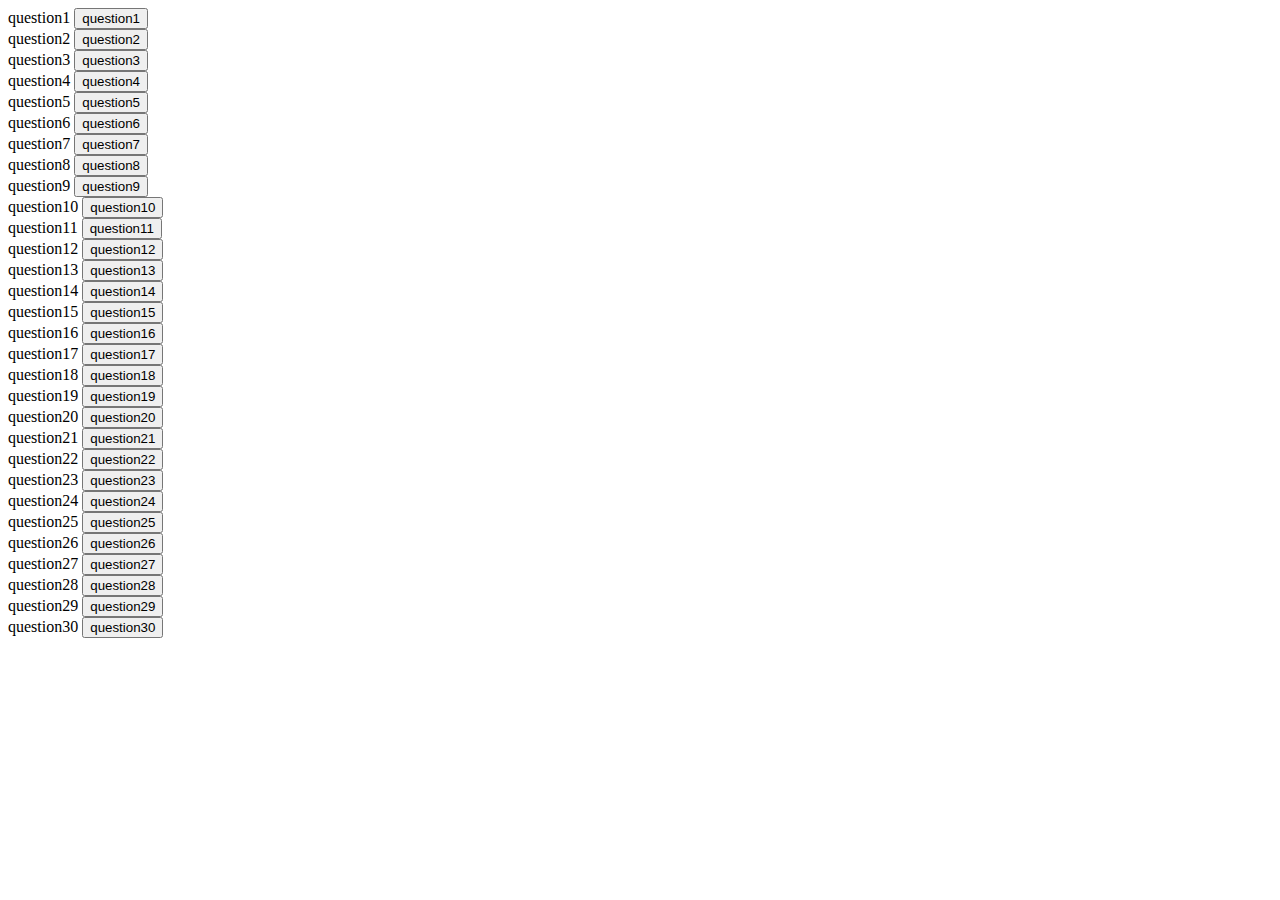
<file: index.html>
<html>
<head>
<title></title>
</head>
<body>
<form method="get" action="profile.html" autocomplete="on">
<tr><td><label>question1 <b></b></label></td>
<td><a href="exercise1-1.html" target=display><input type="button" name="question1" placeholder="question1" value="question1" size="40"/></a><br></td></tr>
<tr><td><label>question2 <b></b></td>
<td><a href="exercise1-2.html" target=display><input type="button" name="question2" placeholder="question2" value="question2" size="40"/></a><br></td></tr>
<tr><td><label>question3 <b></b></label></td>
<td><a href="exercise1-3.html" target=display><input type="button" name="question3" placeholder="question3" value="question3" size="40"/></a><br></td></tr>
<tr><td><label>question4 <b></b></label></td>
<td><a href="exercise1-4.html" target=display><input type="button" name="question4" placeholder="question4" value="question4" size="40"/></a><br></td></tr>
<tr><td><label>question5 <b></b></label></td>
<td><a href="exercise1-5.html" target=display><input type="button" name="question5" placeholder="question5" value="question5" size="40"/></a><br></td></tr>
<tr><td><label>question6 <b></b></label></td>
<td><a href="exercise1-6.html" target=display><input type="button" name="question6" placeholder="question6" value="question6" size="40"/></a><br></td></tr>
<tr><td><label>question7 <b></b></label></td>
<td><a href="exercise1-7.html" target=display><input type="button" name="question7" placeholder="question7" value="question7" size="40"/></a><br></td></tr>
<tr><td><label>question8 <b></b></label></td>
<td><a href="8.html" target=display><input type="button" name="question8" placeholder="question8" value="question8" size="40"/></a><br></td></tr>
<tr><td><label>question9 <b></b></label></td>
<td><a href="9.html" target=display><input type="button" name="question9" placeholder="question9" value="question9" size="40"/></a><br></td></tr>
<tr><td><label>question10 <b></b></label></td>
<td><a href="10.html" target=display><input type="button" name="question10" placeholder="question10" value="question10" size="40"/></a><br></td></tr>
<tr><td><label>question11<b></b></label></td>
<td><a href="11.html" target=display><input type="button" name="question11" placeholder="question11" value="question11" size="40"/></a><br></td></tr>
<tr><td><label>question12 <b></b></label></td>
<td><a href="12.html" target=display><input type="button" name="question12" placeholder="question12" value="question12" size="40"/></a><br></td></tr>
<tr><td><label>question13 <b></b></label></td>
<td><a href="13.html" target=display><input type="button" name="question13" placeholder="question13" value="question13" size="40"/></a><br></td></tr>
<tr><td><label>question14 <b></b></label></td>
<td><a href="14modify.html" target=display><input type="button" name="question14" placeholder="question14" value="question14" size="40"/></a><br></td></tr>
<tr><td><label>question15 <b></b></label></td>
<td><a href="Ques15.html" target=display><input type="button" name="question15" placeholder="question15" value="question15" size="40"/></a><br></td></tr>
<tr><td><label>question16 <b></b></label></td>
<td><a href="ques-16.html" target=display><input type="button" name="question16" placeholder="question16" value="question16" size="40"/></a><br></td></tr>
<tr><td><label>question17 <b></b></label></td>
<td><a href="Ques-17.html" target=display><input type="button" name="question17" placeholder="question17" value="question17" size="40"/></a><br></td></tr>
<tr><td><label>question18 <b></b></label></td>
<td><a href="Q18.html" target=display><input type="button" name="question18" placeholder="question18" value="question18" size="40"/></a><br></td></tr>
<tr><td><label>question19 <b></b></label></td>
<td><a href="Ques-19.html" target=display><input type="button" name="question19" placeholder="question19" value="question19" size="40"/></a><br></td></tr>
<tr><td><label>question20 <b></b></label></td>
<td><a href="20.html" target=display><input type="button" name="question20" placeholder="question20" value="question20" size="40"/></a><br></td></tr>
<tr><td><label>question21 <b></b></td>
<td><a href="21.html" target=display><input type="button" name="question21" placeholder="question21" value="question21" size="40"/></a><br></td></tr>
<tr><td><label>question22 <b></b></label></td>
<td><a href="Q22.html" target=display><input type="button" name="question22" placeholder="question22" value="question22" size="40"/></a><br></td></tr>
<tr><td><label>question23 <b></b></label></td>
<td><a href="Q23.html" target=display><input type="button" name="question23" placeholder="question23" value="question23" size="40"/></a><br></td></tr>
<tr><td><label>question24 <b></b></label></td>
<td><a href="Q24.html" target=display><input type="button" name="question24" placeholder="question24" value="question24" size="40"/></a><br></td></tr>
<tr><td><label>question25 <b></b></label></td>
<td><a href="Q25.html" target=display><input type="button" name="question25" placeholder="question25" value="question25" size="40"/></a><br></td></tr>
<tr><td><label>question26 <b></b></label></td>
<td><a href="Q26.html" target=display><input type="button" name="question26" placeholder="question6" value="question26" size="40"/></a><br></td></tr>
<tr><td><label>question27 <b></b></label></td>
<td><a href="Q27.html" target=display><input type="button" name="question27" placeholder="question7" value="question27" size="40"/></a><br></td></tr>
<tr><td><label>question28 <b></b></label></td>
<td><a href="Q28.html" target=display><input type="button" name="question28" placeholder="question8" value="question28" size="40"/></a><br></td></tr>
<tr><td><label>question29 <b></b></label></td>
<td><a href="29.html" target=display><input type="button" name="question29" placeholder="question9" value="question29" size="40"/></a><br></td></tr>
<tr><td><label>question30 <b></b></label></td>
<td><a href="30.html" target=display><input type="button" name="question30" placeholder="question30" value="question30" size="40"/></a><br></td></tr>




</form>
</body>
</file>
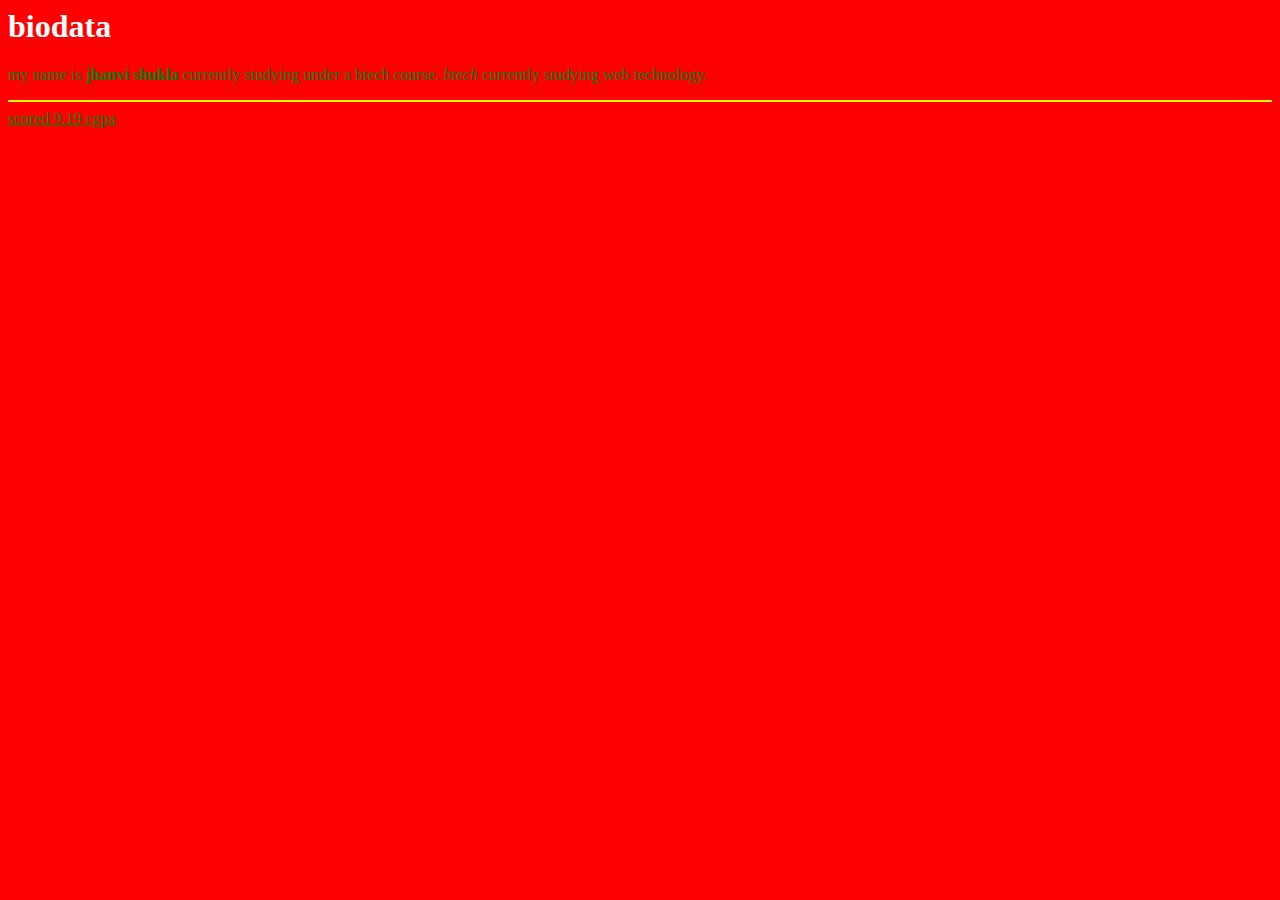
<file: 1.html>
<HTML>
<HEAD>
<TITLE>
CONTENT
</TITLE>
</HEAD>
<BODY bgcolor ="red">
<font color ="white">

<H1>biodata</H1>
</font>
<font color ="green" face ="jokerman">

<p>  
my name is <b>jhanvi shukla</b>

currently studying under a btech course.
<i>btech</i>
currently studying  web technology.<hr  color="yellow">
 
<u>scored 9.19 cgpa </u>

</p>

</font>


</BODY>

</HTML>
</file>
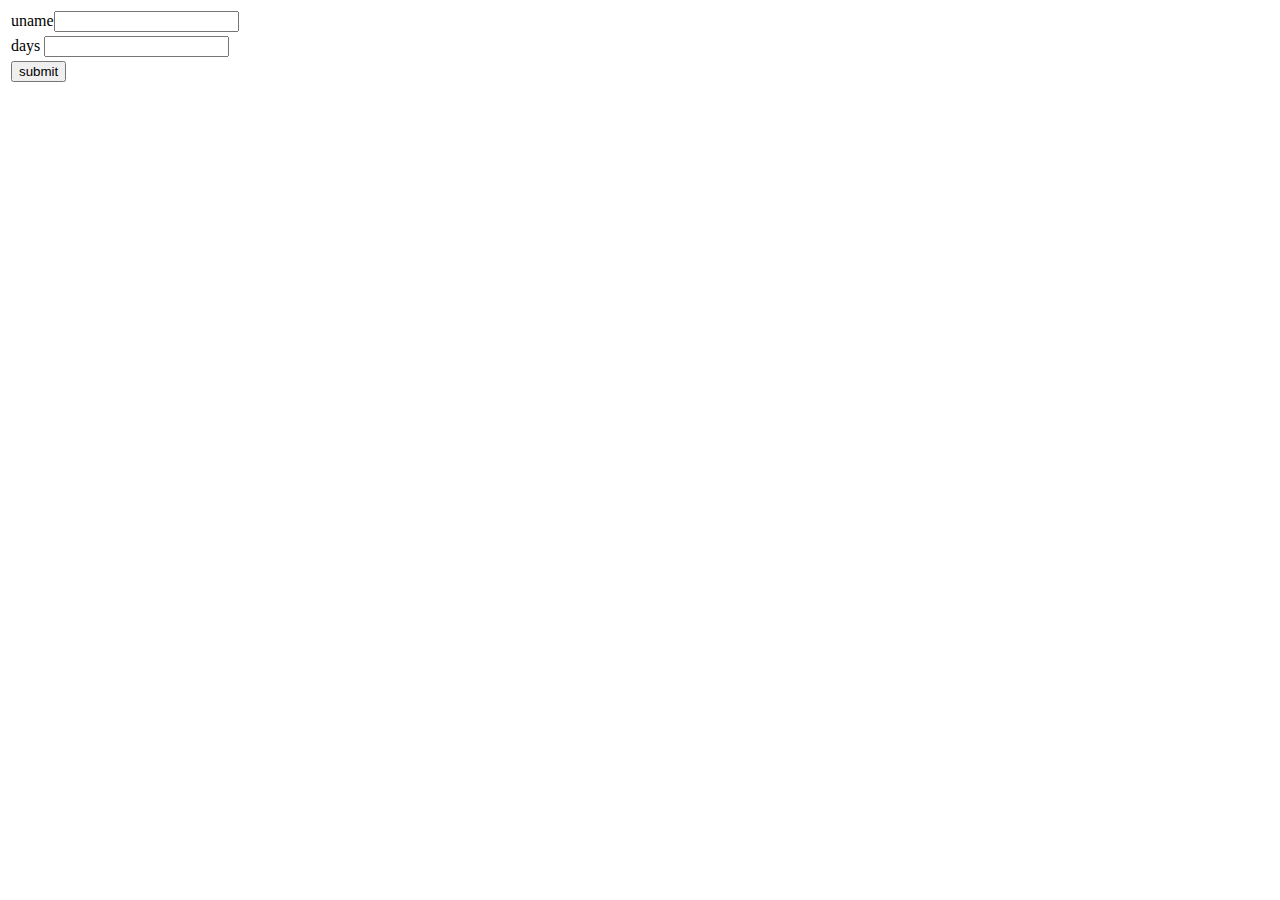
<file: 10.html>
<html>
<head>
<title>
</title>
</head>
<body>
<form method="get" autocomplete="on">
<table border=0>
<tr>
<td>uname<input type= text name="uname"/></td></tr>
<tr><td><label>days</label>
<datalist id="month">
	<option>sunday</option>
	<option>monday</option>
	<option>tuesday</option>
	<option>wednesday</option>
	<option>thursday</option>
	<option>friday</option>
</datalist>
<input type="text" name=week list="month"/></td></tr>
<tr><td><input type=submit value ="submit"/> </td></tr></table>
</form>
</body>
</html>
</file>
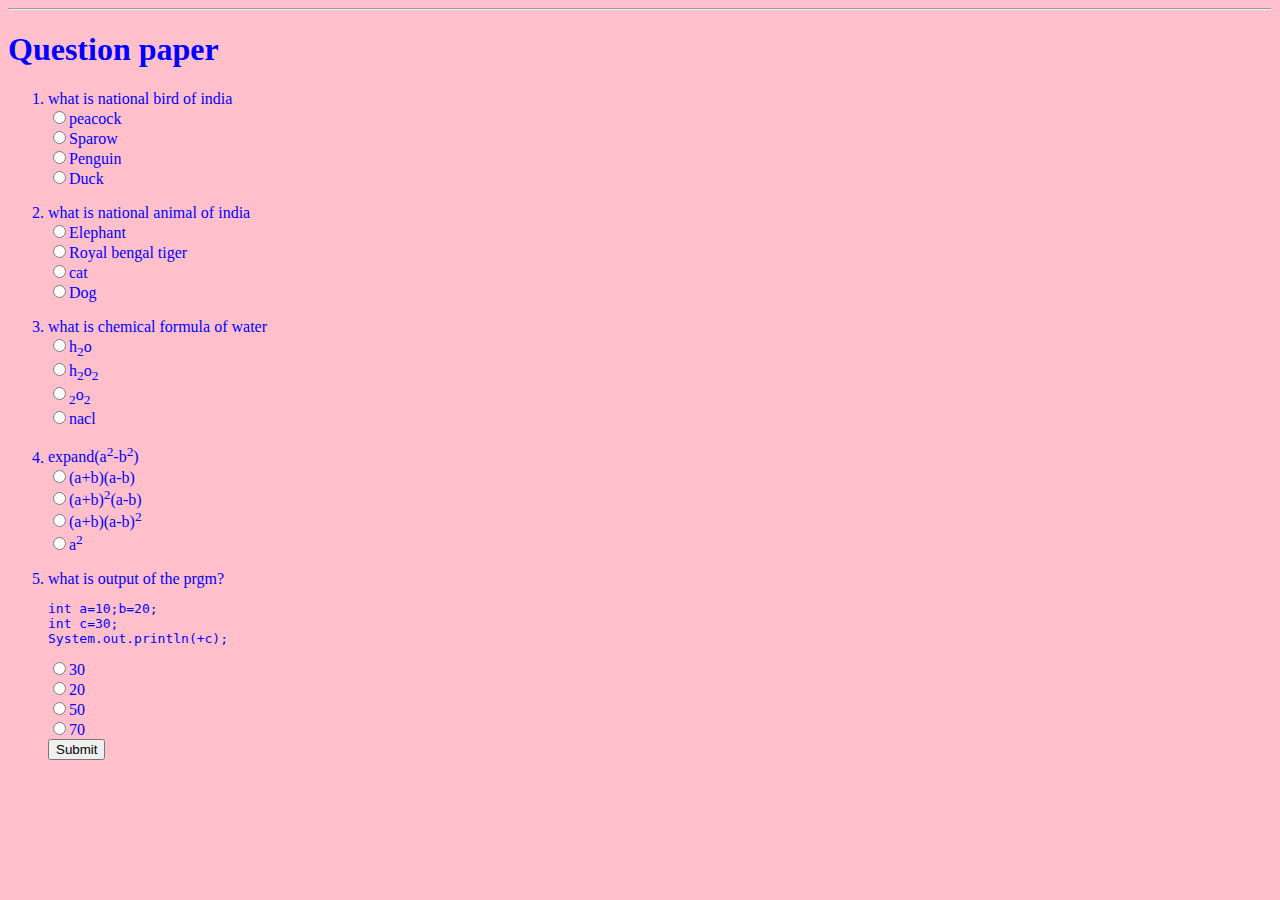
<file: 11.html>
<html>
<head>
<title>
</title>
</head>
<body bgcolor="pink" text="blue">
<form method="get" action="thankyou.html" autocomplete="on">
<hr>
</hr>
<h1>  Question paper </h1>

<ol type ="1" start="1">
<tr>
<li>what is national bird of india</li>
<td><input type="radio" name="what is the national bird" value="Peacock"/><lable>peacock</lable><br>
<td><input type="radio" name="what is the national bird" value="Sparow"/><lable>Sparow</lable><br>
<td><input type="radio" name="what is the national bird" value="Penguin"/><lable>Penguin</lable><br>
<td><input type="radio" name="what is the national bird" value="Duck"/><lable>Duck</lable><br>
</ol>
</li>
</ol>
<ol type ="1" start="2">
<tr>
<li>what is national animal of india</li>
<td><input type="radio" name="what is the national animal" value="Elephant"/><lable>Elephant</lable><br>
<td><input type="radio" name="what is the national animal" value="Royal bengal tiger"/><lable>Royal bengal tiger</lable><br>
<td><input type="radio" name="what is the national animal" value="Cat"/><lable>cat</lable><br>
<td><input type="radio" name="what is the national animal" value="Dog"/><lable>Dog</lable><br>
</ol>
</li>
</ol>
<ol type ="1" start="3">
<li>what is chemical formula of water</li>
<tr>
<td><input type="radio" name="what is the chemical formula" value="h<sub>2</sub>o"/><lable>h<sub>2</sub>o</lable><br>
<td><input type="radio" name="what is the chemical formula" value="<sub>2</sub>o<sub>2</sub>"/><lable>h<sub>2</sub>o<sub>2</sub></lable><br>
<td><input type="radio" name="what is the chemical formula" value="<sub>2</sub>o<sub>2</sub>"/><lable><sub>2</sub>o<sub>2</sub></lable><br>
<td><input type="radio" name="what is the chemical formula" value="nacl"/><lable>nacl</lable><br>
</ol>
</li>
</ol>
<ol type ="1" start="4">
<li>expand(a<sup>2</sup>-b<sup>2</sup>)</li>
<tr>
<td><input type="radio" name="what is the national animal" value="(a+b)(a-b)"/><lable>(a+b)(a-b)</lable><br>
<td><input type="radio" name="what is the national animal" value="(a+b)<sup>2</sup>(a-b)"/><lable>(a+b)<sup>2</sup>(a-b)</lable><br>
<td><input type="radio" name="what is the national animal" value="(a+b)(a-b)<sup>2</sup>"/><lable>(a+b)(a-b)<sup>2</sup></lable><br>
<td><input type="radio" name="what is the national animal" value="a<sup>2</sup>"/><lable>a<sup>2</sup></lable><br>
</ol>
</li>
</ol>
<ol type ="1" start="5">
<li>what is output of the prgm?<br><pre>
int a=10;b=20;
int c=30;
System.out.println(+c);</pre></li>
<tr>
<td><input type="radio" name="what is the output of the program" value="30"/><lable>30</lable><br>
<td><input type="radio" name="what is the output of the program" value="20"/><lable>20</lable><br>
<td><input type="radio" name="what is the output of the program" value="50"/><lable>50</lable><br>
<td><input type="radio" name="what is the output of the program" value="70"/><lable>70</lable><br>
<input type="submit"/>
</form>
</ol>
</li>
</ol>
</file>
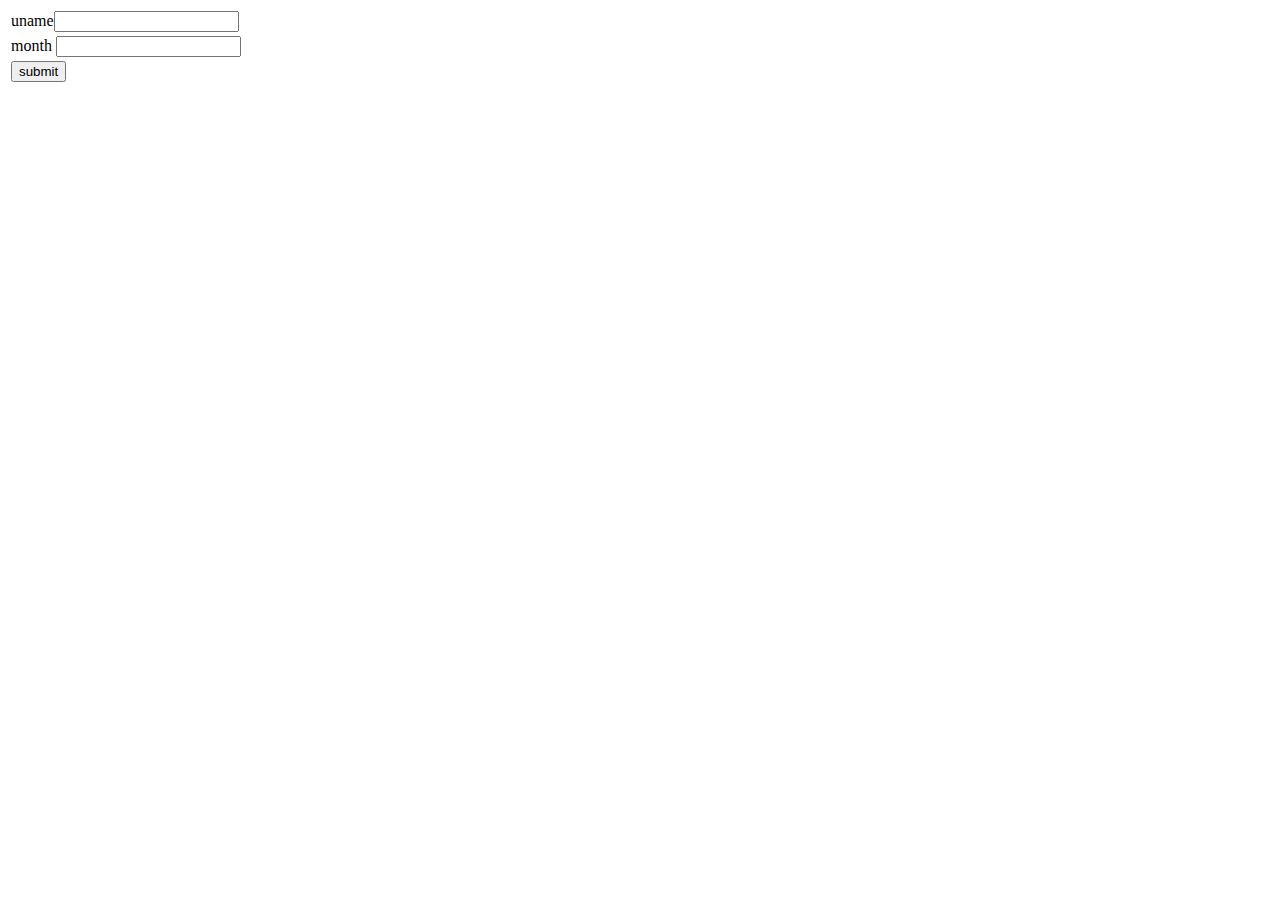
<file: 12.html>
<html>
<head>
<title>
</title>
</head>
<body>
<form method="get" autocomplete="on">
<table border=0>
<tr>
<td>uname<input type= text name="uname"/></td></tr>
<tr><td><label>month</label>
<datalist id="month">
<option>january</option>
	<option>march</option>
	<option>may</option>
	<option>june</option>
	<option>august</option>
	<option>september</option>	
</datalist>
<input type="text" name=mon list="month"/></td></tr>
<tr><td><input type=submit value ="submit"/> </td></tr></table>
</form>
</body>
</html>
</file>
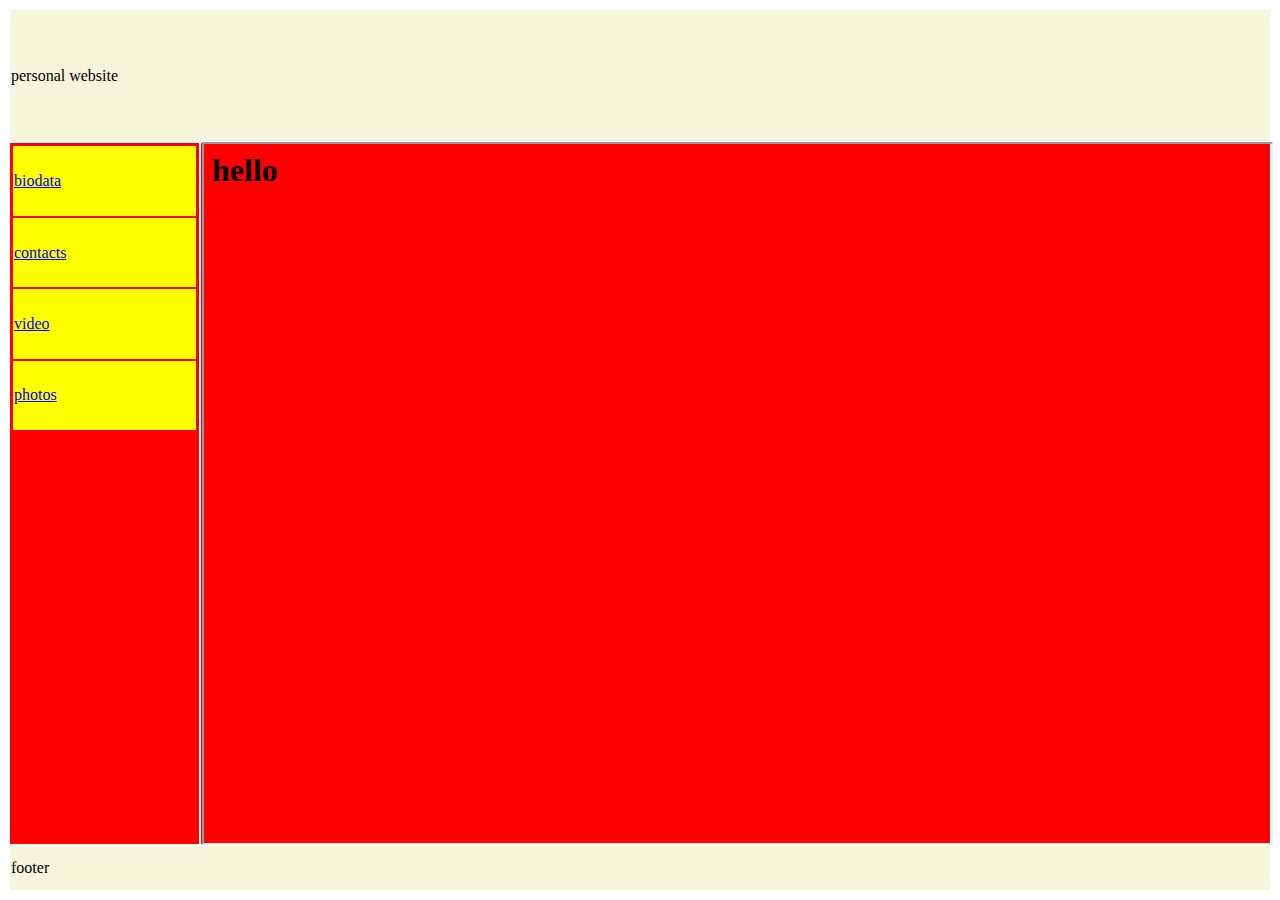
<file: 13.html>
<html>
<head>
<title>
</title>
<body>
<table border=0 height=100% width=100% >
	<tr height=15% bgcolor="beige">
		<td colspan=2> personal website</td>
	</tr>
	<tr height=80% bgcolor="red">
		<td width=15% > 
			<table border=0 height=100% width=100%>
			<tr height=10%  bgcolor="yellow" > 
				<td><a href="1.html" target=display>biodata</a>
					
				</td>
			</tr>
			<tr height=10% bgcolor="yellow"> 
				<td><a href="contacts.html" target=display>contacts</a>
					
				</td>
			</tr>
			<tr height=10% bgcolor="yellow"> 
				<td><a href="video.html" target=display>video</a>
					
				</td>
			</tr>
			<tr height=10% bgcolor="yellow"> 
				<td><a href="exercise1-7.html" target=display>photos</a>
					
				</td>
			</tr>
				
			<tr>

				<TD>
				</TD>
			</tr>

			</table>
	
	
	</td>
		<td> <iframe src=hello.html height=100% width=100% name=display> browser not supported</iframe></td>
	</tr>

	<tr height=15% bgcolor="beige">
		<td colspan=2> footer</td>
	</tr>
</table>
</body>
</html>
</file>
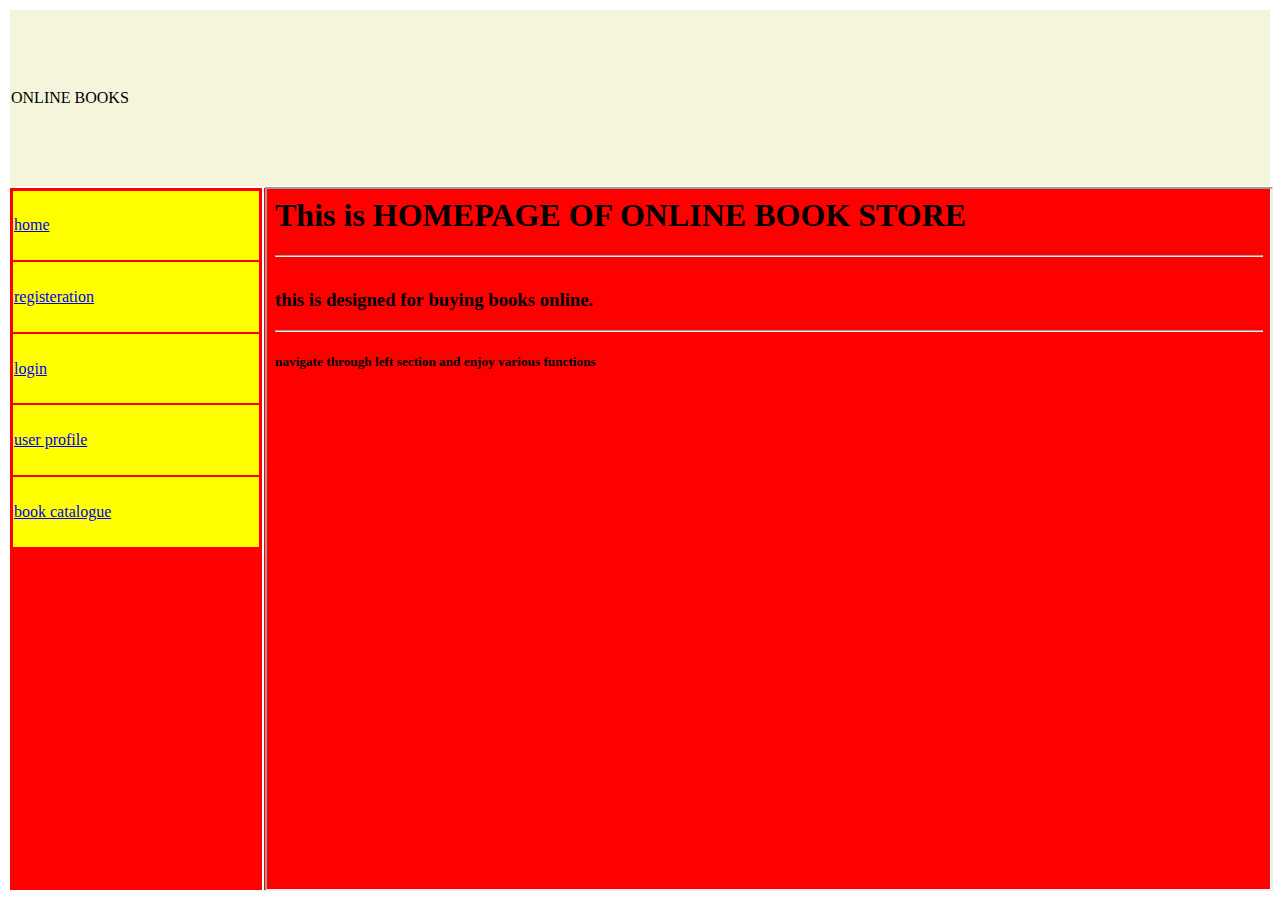
<file: 14modify.html>
<html>
<head>
<title>
</title>
<body>
<table border=0 height=100% width=100% >
	<tr height=20% bgcolor="beige">
		<td colspan=2> ONLINE BOOKS</td>
	</tr>
	<tr height=80% bgcolor="red">
		<td width=20% > 
			<table border=0 height=100% width=100%>

			<tr height=10%  bgcolor="yellow" > 
				<td><a href="home.html" target=display>home</a>
					
				</td>
			</tr>
			<tr height=10%  bgcolor="yellow" > 
				<td><a href="registeration1.html" target=display>registeration</a>
					
				</td>
			</tr>
				<tr height=10%  bgcolor="yellow" > 
				<td><a href="login.html" target=display> login</a>
					
				</td>
			</tr>


			<tr height=10%  bgcolor="yellow" > 
				<td><a href="userprofile.html" target=display>user profile</a>
					
				</td>
			</tr>
			<tr height=10% bgcolor="yellow"> 
				<td><a href="bookcatalogue.html" target=display>book catalogue</a>
					
				</td>
			</tr>
			
			</tr>
			
				
			<tr>

				<TD>
				</TD>
			</tr>

			</table>
	
	
	</td>
		<td> <iframe src=home.html height=100% width=100% name=display> browser not supported</iframe></td>
	</tr>

	
</table>
</body>
</html>
</file>
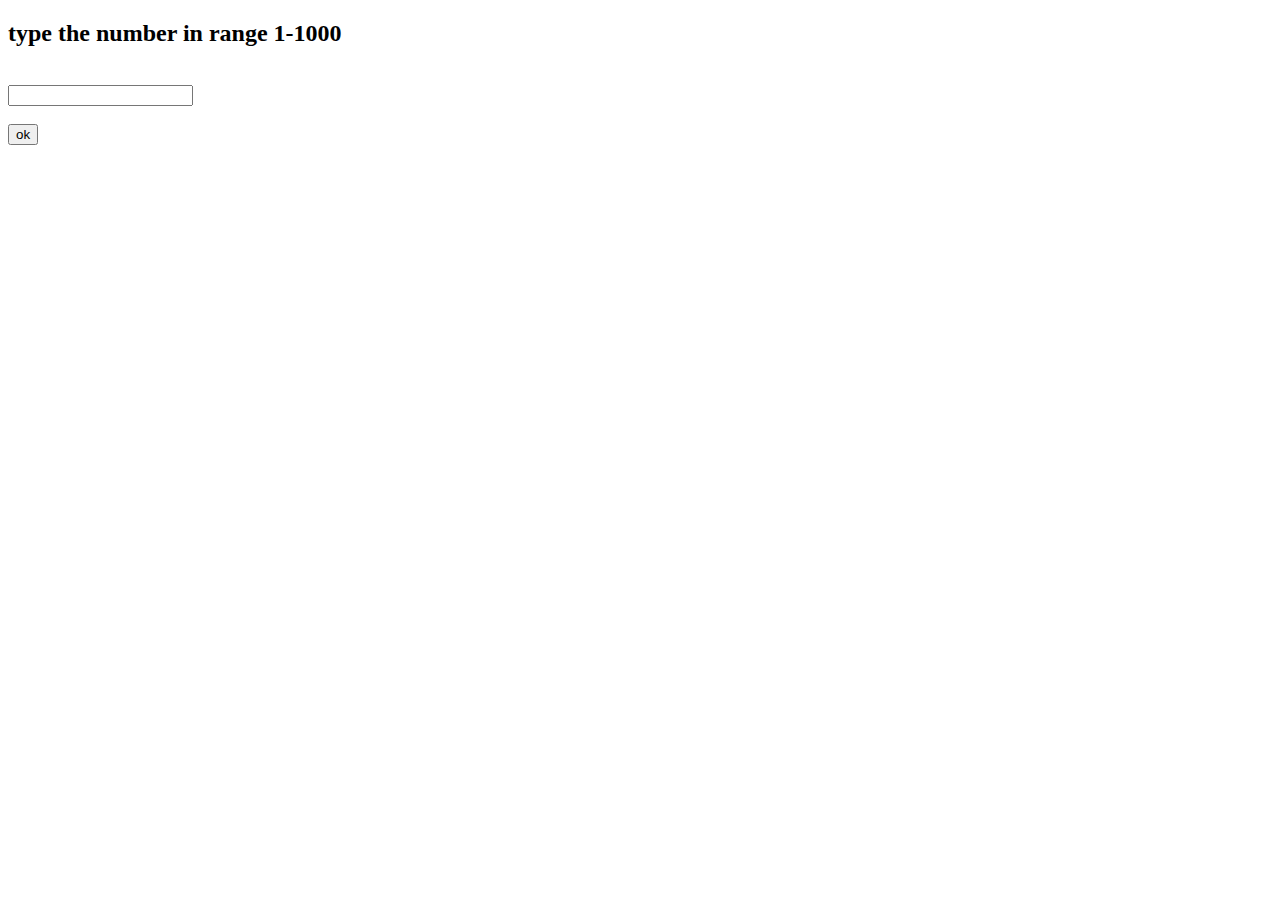
<file: 30.html>
<!DOCTYPE html>
<html>
<head>

<title>the number is</title>
<script>

var number = NewValue();

function NewValue(){
return Math.floor(1000*Math.random())+1;
}

function guess()
{

if (parseInt(document.getElementById("numb").value) > number)
{
alert("Too high\n\nTry again.");
}
else if (parseInt(document.getElementById("numb").value) < number)
{
alert("Too low Try again.");
}
else
{
alert("Congratulations   number matched");

}
document.getElementById("numb").value = "";

}
</script>
</head>
<body>
<h2>type the number in range 1-1000</h2>
<br>
<div id="h">
 <input type="number" id="numb" value="" ><br/><br>
<button onclick="guess()">ok</button>
</div>
</body>
</html>
</body>
</file>
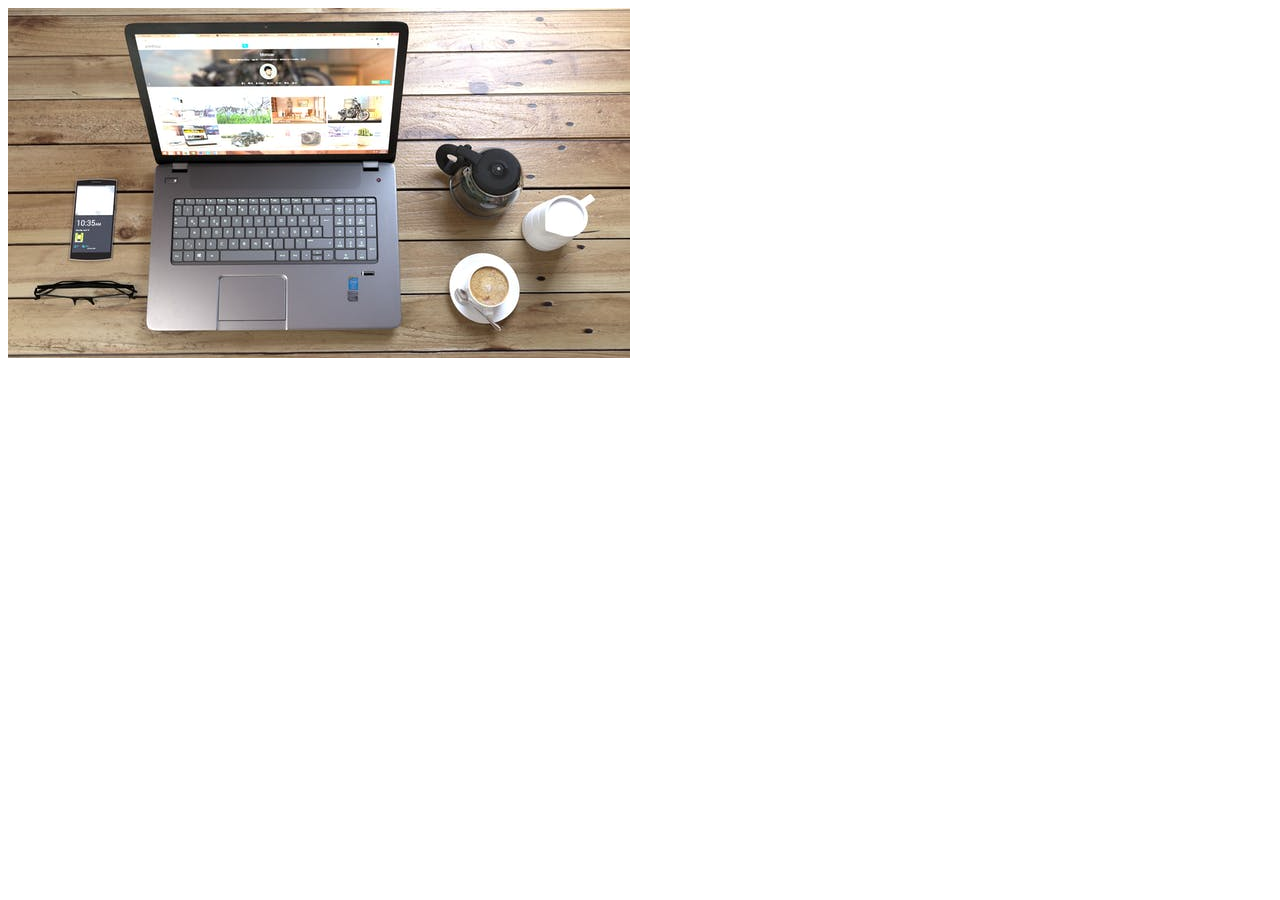
<file: 8.html>
<html>
<head>
<title>
</title>
<body>
<img src="images/4.jpeg"  usemap="#map1"/>
<map name ="map1">
<area shape="poly" coords="151 155 123 23 400 18 386 182" href="https://www.dell.com" target=_blank>
<area shape="rect" coords="146 167 391 316" href="https://www.google.com" target=_blank>
</map>
</body>
</html>
</file>
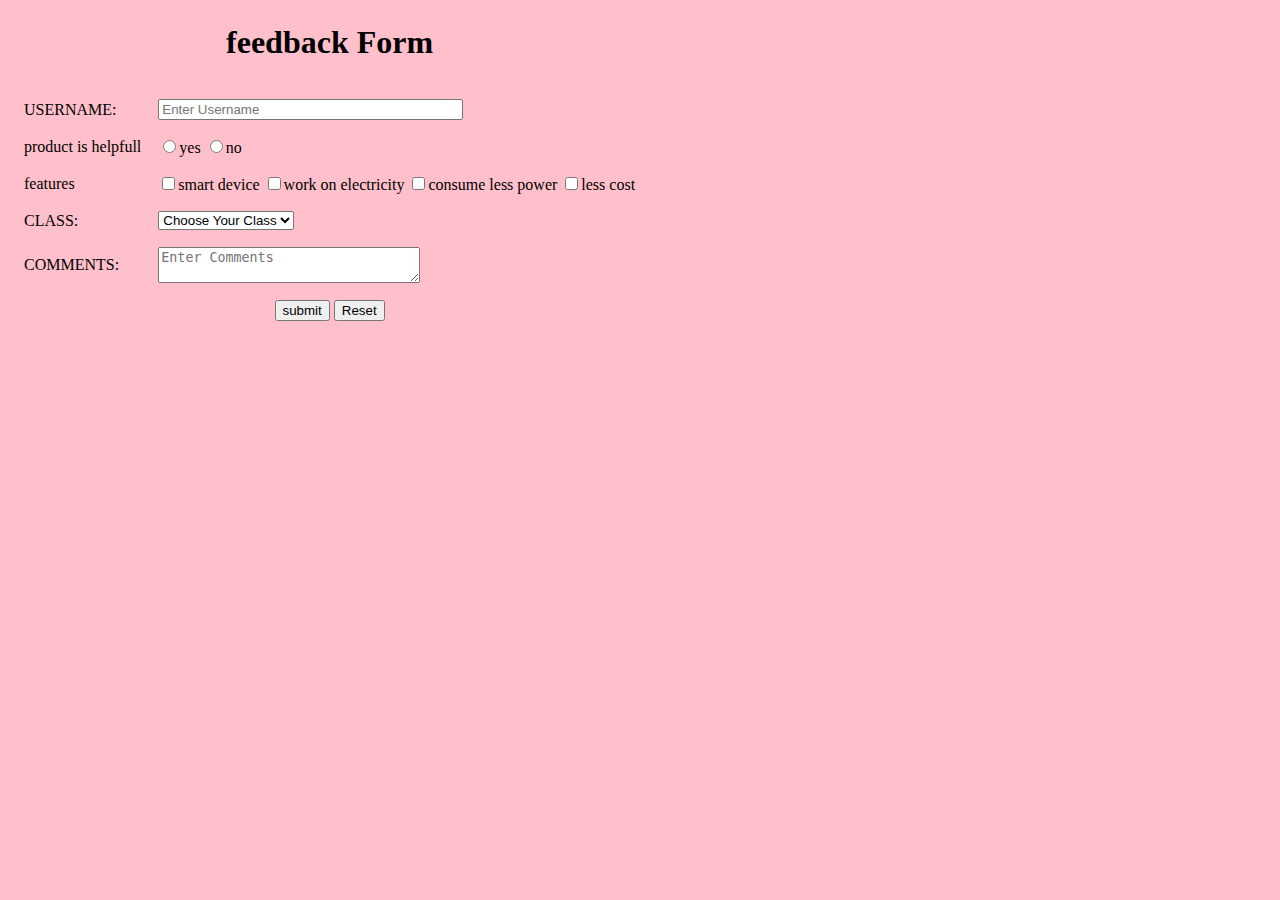
<file: 9.html>
<html>
<head>
    
    <title>feedback Forms</title>
</head>
<body bgcolor="pink">
    <form method="get" action="profile.html" autocomplete="on">
        <table cellspacing=15>
            <tr>
                <td colspan="2" align="center"><h1>feedback Form</h1></td>
            </tr>
            <tr>
                <td> <label> USERNAME: </label> </td>
                <td> <input type="text" name="uname" placeholder="Enter Username" size="35"/><br> </td>
            </tr>
            
            <tr>
                <td> <label>product is helpfull </label><br> </td>
                <td> <input type="radio" name="helpf" value="y" /><label>yes</label>
                    <input type="radio" name="helpf" value="n" /><label>no</label><br> </td>
            </tr>
            <tr>
                <td> <label>features  </label><br> </td>
                <td>
                    <input type="checkbox" name="features" value="smart device" /><label>smart device</label>
                    <input type="checkbox" name="features" value="work on electricity" /><label>work on electricity</label>
                    <input type="checkbox" name="features" value="consume less power" /><label>consume less power</label>
                    <input type="checkbox" name="features" value="less cost" /><label>less cost</label><br>
                </td>
            </tr>
            <tr>
                <td> <label> CLASS: </label><br> </td>
                <td>
                    <select name="class" >
                        <option value="default" selected>Choose Your Class</option>
                        <option value="IT">B.Tech(IT)</option>
                        <option value="CS">B.Tech(CS)</option>
                       
                    </select><BR>
                </td>
            </tr>
            <tr>
                <td> <label> COMMENTS: </label><br> </td>
                <td> <textarea rows="2" cols="30" name="comments" placeholder="Enter Comments"></textarea>    <br> </td>
            </tr>
            <tr>
                <td colspan="2" align="center"> <input type=submit value="submit"/> 
                    <input type=reset value="Reset"/> </td>
            </tr>
        </table>
    </form>
</body>
</html>
</file>
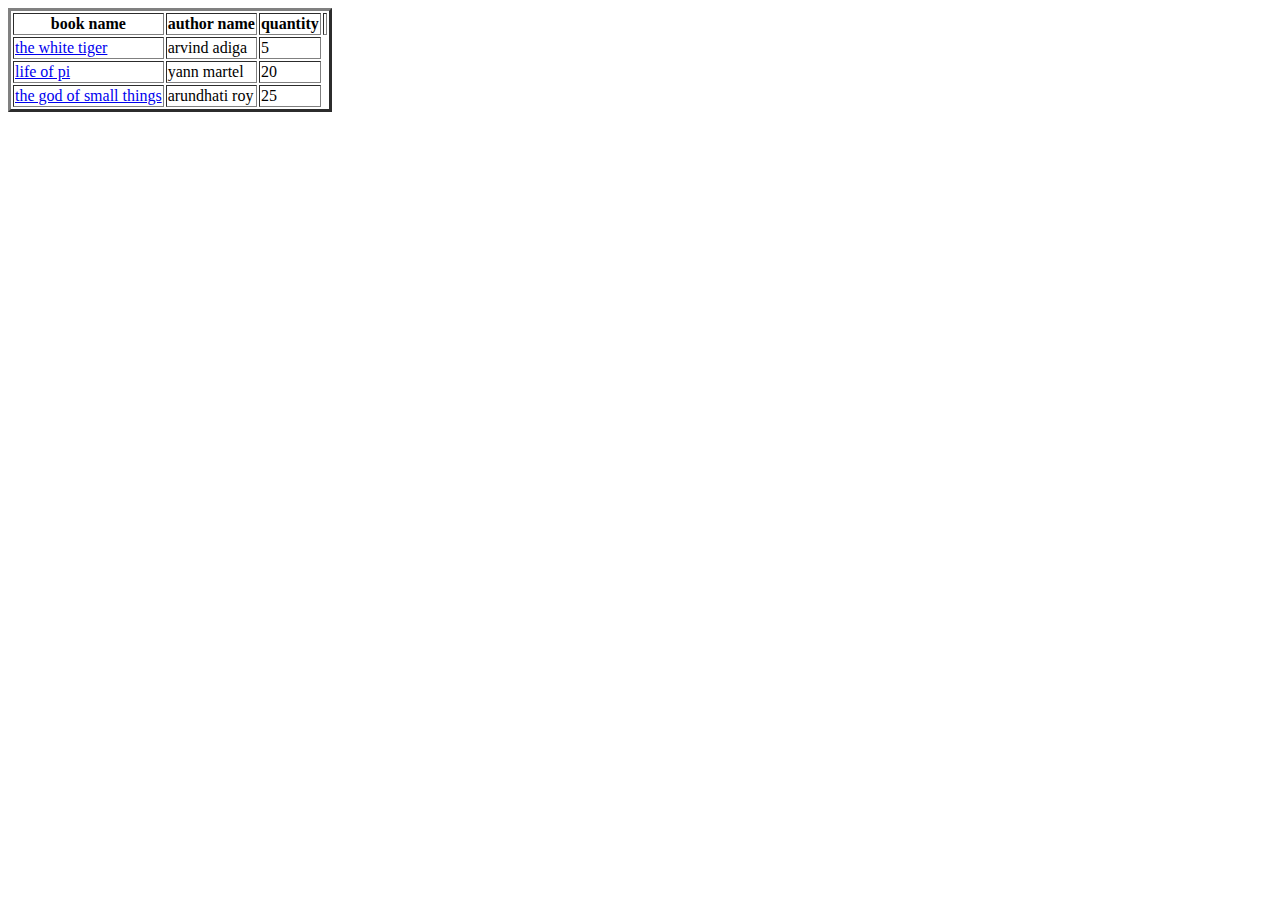
<file: bookcatalogue.html>
<html>
<head>
<title>
userprofile
</title></head>
<body>
<table border=3>
<tr>
<th>book name</th>
<th> author name</th>
<th>quantity<th></tr>
<tr><td><a href="shopcart.html">the white tiger</a></td>
<td>arvind adiga</td>
<td>5</td></tr>
<tr><td><a href="shopcart.html">life of pi</a></td>
<td>yann martel</td>
<td>20</td></tr>
<tr><td><a href="shopcart.html">the god of small things</a></td>
<td>arundhati roy</td>
<td>25</td></tr>
</table>

</ol>
</body>
</html>
</file>
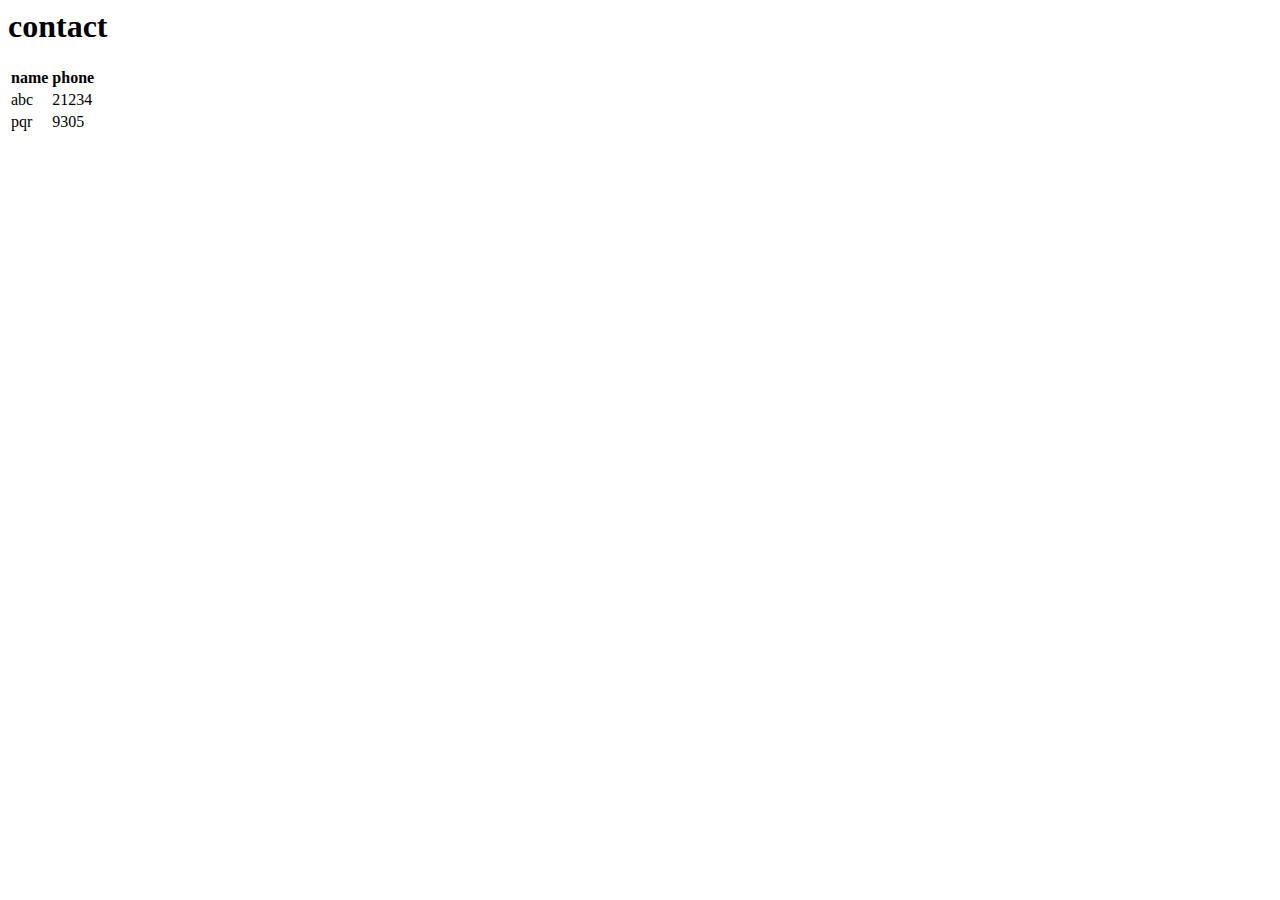
<file: contacts.html>
<html>
<head>
<title>
</title>
</head>
<body>
<h1> contact<h1>
<table border=0>
<tr>
<th> name</th>
<th>phone</th>
</tr>
<tr>
<td>abc</td>
<td>21234</td>
</tr>
<tr>
<td>pqr</td>
<td>9305</td>
</tr>
</file>
